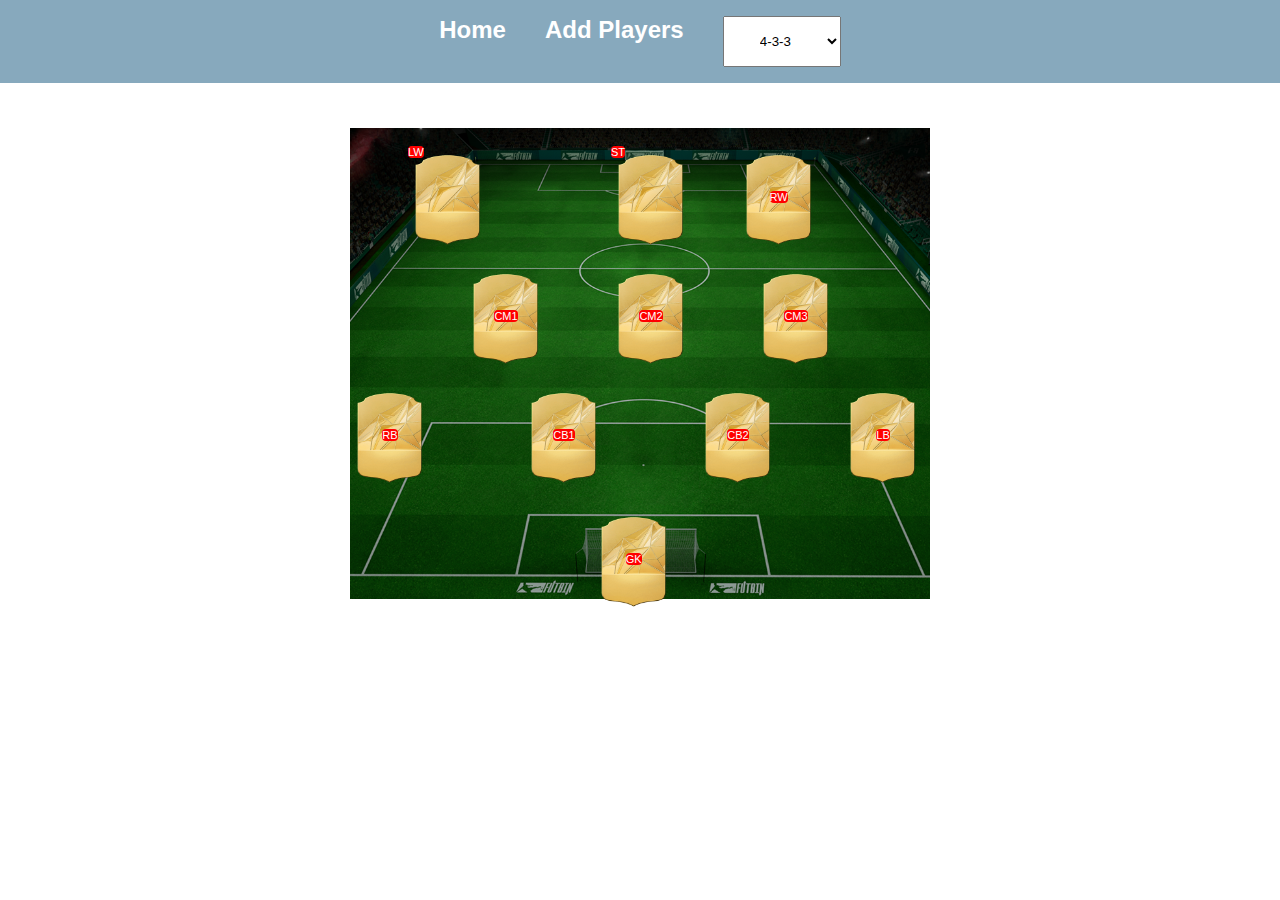
<file: index.html>
<!DOCTYPE html>
<html lang="en">
  <head>
    <meta charset="UTF-8" />
    <meta name="viewport" content="width=device-width, initial-scale=1.0" />
    <title>Dynamic Formation</title>
    <link rel="stylesheet" href="style.css" />
  </head>
  <body class="main-page">
    <header>
      <ul>
        <li><a href="index.html">Home</a></li>
        <li><a href="formuler.html">Add Players</a></li>
        <select name="formation" id="formation">
          <option value="4-3-3">4-3-3</option>
          <option value="4-4-2">4-4-2</option>
        </select>
      </ul>
    </header>
    <main class="mainmin">
      <section class="terain">
        <div class="players LW" data-position="LW">
          <button class="addplayer">LW</button>
        </div>
        <div class="players ST" data-position="ST">
          <button class="addplayer">ST</button>
        </div>
        <div class="players RW" data-position="RW">
          <button class="addplayer">RW</button>
        </div>
        <div class="players CM3" data-position="CM1">
          <button class="addplayer">CM3</button>
        </div>
        <div class="players CM2" data-position="CM2">
          <button class="addplayer">CM2</button>
        </div>
        <div class="players CM1" data-position="CM3">
          <button class="addplayer">CM1</button>
        </div>
        <div class="players LB" data-position="LB">
          <button class="addplayer">LB</button>
        </div>
        <div class="players CB2" data-position="CB1">
          <button class="addplayer">CB2</button>
        </div>
        <div class="players CB1" data-position="CB2">
          <button class="addplayer">CB1</button>
        </div>
        <div class="players RB" data-position="RB">
          <button class="addplayer">RB</button>
        </div>
        <div class="players GK" data-position="GK">
          <button class="addplayer">GK</button>
        </div>
        <div class="players ST1" data-position="ST1" style="display: none">
          <button class="addplayer">ST1</button>
        </div>
        <div class="players ST2" data-position="ST2" style="display: none">
          <button class="addplayer">ST2</button>
        </div>
      </section>
      <section class="storedPlayers"></section>
    </main>
    <script src="js.js"></script>
  </body>
</html>
</file>
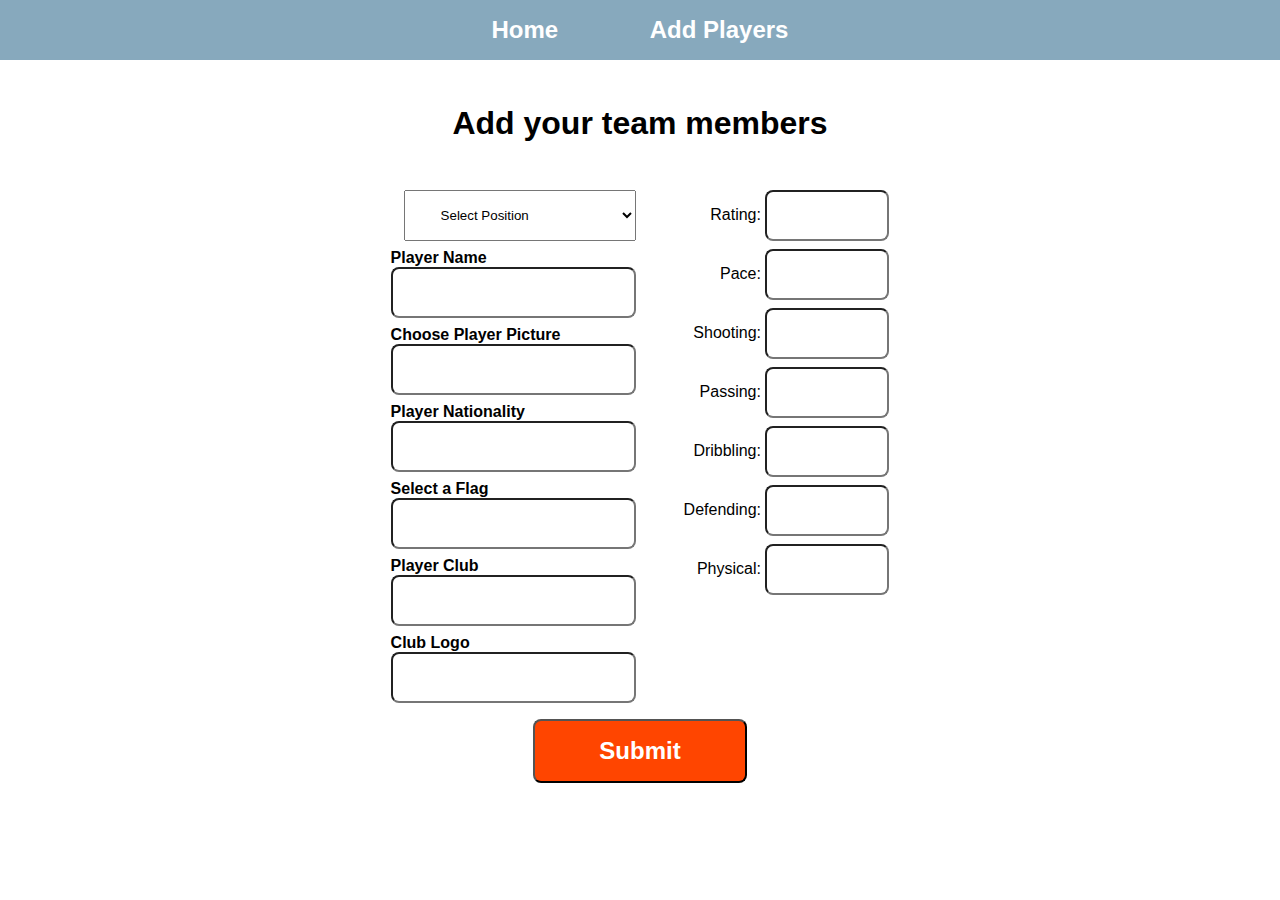
<file: formuler.html>
<!DOCTYPE html>
<html lang="en">
  <head>
    <meta charset="UTF-8" />
    <meta name="viewport" content="width=device-width, initial-scale=1.0" />
    <title>Document</title>
    <link rel="stylesheet" href="style.css" />
  </head>
  <body class="form-page">
    <header>
      <ul>
        <li><a href="index.html">Home</a></li>
        <li><a href="formuler.html">Add Players</a></li>
      </ul>
    </header>
    <main class="mn">
      <h1 class="hed">Add your team members</h1>

      <div class="container-form">
        <div class="firstHalf">
          <div class="position">
            <select class="posiition" name="" id="">
              <option value="default">Select Position</option>
              <option value="RM">Right Midfielder (RM)</option>
              <option value="RW">Right Wing (RW)</option>
              <option value="ST">Striker (ST)</option>
              <option value="CM1">Central Midfielder (CM1)</option>
              <option value="CM2">Central Midfielder (CM2)</option>
              <option value="CM3">Central Midfielder (CM3)</option>
              <option value="CB1">Center Back (CB1)</option>
              <option value="CB2">Center Back (CB2)</option>
              <option value="LM">Left Midfielder (LM)</option>
              <option value="LW">Left Wing (LW)</option>
              <option value="GK">Goalkeeper (GK)</option>
              <option value="LB">Left Back (LB)</option>
              <option value="RB">Right Back (RB)</option>
            </select>
          </div>
          <div class="nameofplayer">
            <h4>Player Name</h4>
            <input class="player-name" type="text" />
          </div>
          <div class="playerPic">
            <h4>Choose Player Picture</h4>
            <input class="player-pic" type="text" />
          </div>
          <div class="nationality">
            <h4>Player Nationality</h4>
            <input class="country" type="text" />
          </div>
          <div class="flags">
            <h4>Select a Flag</h4>
            <input class="flagss" type="text" />
          </div>
          <div class="player-club">
            <h4>Player Club</h4>
            <input class="club-names" type="text" />
          </div>
          <div class="club-flag">
            <h4>Club Logo</h4>
            <input class="club-log" type="text" />
          </div>
        </div>

        <div class="statistics">
          <div>
            <label for="rating">Rating:</label>
            <input class="player-rating" type="number" min="0" max="100" />
          </div>
          <div>
            <label for="pace">Pace:</label>
            <input class="player-pace" type="number" min="0" max="100" />
          </div>
          <div>
            <label for="shooting">Shooting:</label>
            <input class="player-shooting" type="number" min="0" max="100" />
          </div>
          <div>
            <label for="passing">Passing:</label>
            <input class="player-passing" type="number" min="0" max="100" />
          </div>
          <div>
            <label for="dribbling">Dribbling:</label>
            <input class="player-dribbling" type="number" min="0" max="100" />
          </div>
          <div>
            <label for="defending">Defending:</label>
            <input class="player-defending" type="number" min="0" max="100" />
          </div>
          <div>
            <label for="physical">Physical:</label>
            <input class="player-physical" type="number" min="0" max="100" />
          </div>
        </div>
      </div>
      <button class="submit-js">Submit</button>
    </main>
  </body>
  <script src="js.js"></script>
</html>
</file>
<file: style.css>
* {
  padding: 0;
  margin: 0;
  box-sizing: border-box;
}

body {
  width: 100%;
  height: 100vh;
  font-family: Arial, Helvetica, sans-serif;
}
header {
  background-color: rgb(135, 169, 189);
}
ul {
  padding: 16px;
  margin: auto;
  width: 40%;
  list-style: none;
  display: flex;
  justify-items: center;
  font-size: 24px;
  font-weight: 600;
  justify-content: space-evenly;
  margin-bottom: 45px;
}
ul li a {
  text-decoration: none;
  color: white;
}
ul li a:hover {
  color: red;
}

.container-form {
  width: 800px;
  display: flex;
  margin: auto;
  align-items: flex-start;
  gap: 48px;
  justify-content: center;
  margin-bottom: 16px;
}
.hed {
  margin-bottom: 48px;
}
.statistics {
  display: flex;
  flex-direction: column;
  align-items: flex-end;
  gap: 8px;
}
.firstHalf {
  display: flex;
  flex-direction: column;
  align-items: flex-end;
  gap: 8px;
}
input {
  padding: 16px 32px;
  border-radius: 8px;
}
select {
  padding: 16px 32px;
}
.mn {
  display: flex;
  flex-direction: column;
  align-items: center;
}
.submit-js {
  padding: 16px 64px;
  border-radius: 8px;
  background-color: orangered;
  color: white;
  font-weight: 600;
  font-size: 24px;
}
@media (max-width: 800px) {
  .terain {
    width: 80%;
  }

  ul {
    width: 80%;
  }
  .container-form {
    width: 60%;
    display: flex;

    align-items: center;
    flex-direction: column;
  }
  .statistics {
    align-items: center;
  }
  .hed {
    width: 100%;
  }
}

@media (max-width: 405px) {
  .terain {
    width: 100%;
  }
  .statistics {
    align-items: flex-end;
  }
  .hed {
    width: 100%;
  }
}

/* jouer and teraain */
.mainmin {
  width: 100%;
}
.terain {
  position: relative;
  margin: auto;
  width: 580px;
  height: 60vh;
  background-image: url(img/stadium_background.webp);
  background-repeat: no-repeat;
  background-size: contain;
  overflow-x: hidden;
}
.players {
  background-image: url(img/badge_gold.webp);
  background-size: contain;
  width: 80px;
  height: 110px;
  background-repeat: no-repeat;
  display: flex;
  flex-direction: column;
  align-items: center;
  justify-content: center;
}

.players img {
  width: 60px;
}
.shownplr {
  display: flex;
  flex-direction: column;
  align-items: center;
  font-size: 9px;
}

.players h6 {
  font-size: 9px;
}
.addplayer {
  background-color: red;
  color: white;
  border-radius: 4px;
  outline: none;
  border: none;
  font-size: 11px;
  cursor: pointer;
}
.GK {
  position: absolute;
  left: 42%;
  bottom: 10%;
}
.CB1 {
  left: 30%;
  bottom: 33%;
  position: absolute;
}
.CB2 {
  left: 60%;
  bottom: 33%;
  position: absolute;
}
.LB {
  left: 85%;
  bottom: 33%;
  position: absolute;
}
.RB {
  bottom: 33%;
  position: absolute;
}
.CM1 {
  left: 20%;
  bottom: 55%;
  position: absolute;
}
.CM2 {
  left: 45%;
  bottom: 55%;
  position: absolute;
}
.CM3 {
  left: 70%;
  bottom: 55%;
  position: absolute;
}
.LW {
  left: 20%;
  bottom: 77%;

  position: absolute;
}
.RW {
  left: 67%;
  bottom: 77%;

  position: absolute;
}
.ST {
  left: 45%;
  bottom: 77%;
  position: absolute;
}
.storedPlayers {
  margin: auto;
  display: flex;
  overflow: scroll;
}
/* carddddddddddddddddddddddddddddddddd */

.card {
  background-image: url(img/badge_gold.webp);
  width: 160px;
  height: 210px;
  background-repeat: no-repeat;
  background-size: cover;
  display: flex;
  flex-direction: column;
  font-size: 12px;
  align-items: center;
  justify-content: center;
  gap: 12px;
}
.uphalf {
  display: flex;
}
.leNom {
  font-size: 14px;
  margin-bottom: 4px;
}
.lefthalfup {
  display: flex;
  flex-direction: column;
  align-items: center;
}
.lefthalfup img {
  max-width: 30%;
}
.righthalf img {
  max-width: 80%;
}
.downhalfup {
  display: flex;
  flex-direction: column;
  align-items: center;
}
.lefthalfdown,
.rightleftdown {
  display: flex;
  gap: 2px;
}
.downhalfdown {
  display: flex;
  gap: 6px;
}
/* cardin terain */
</file>
